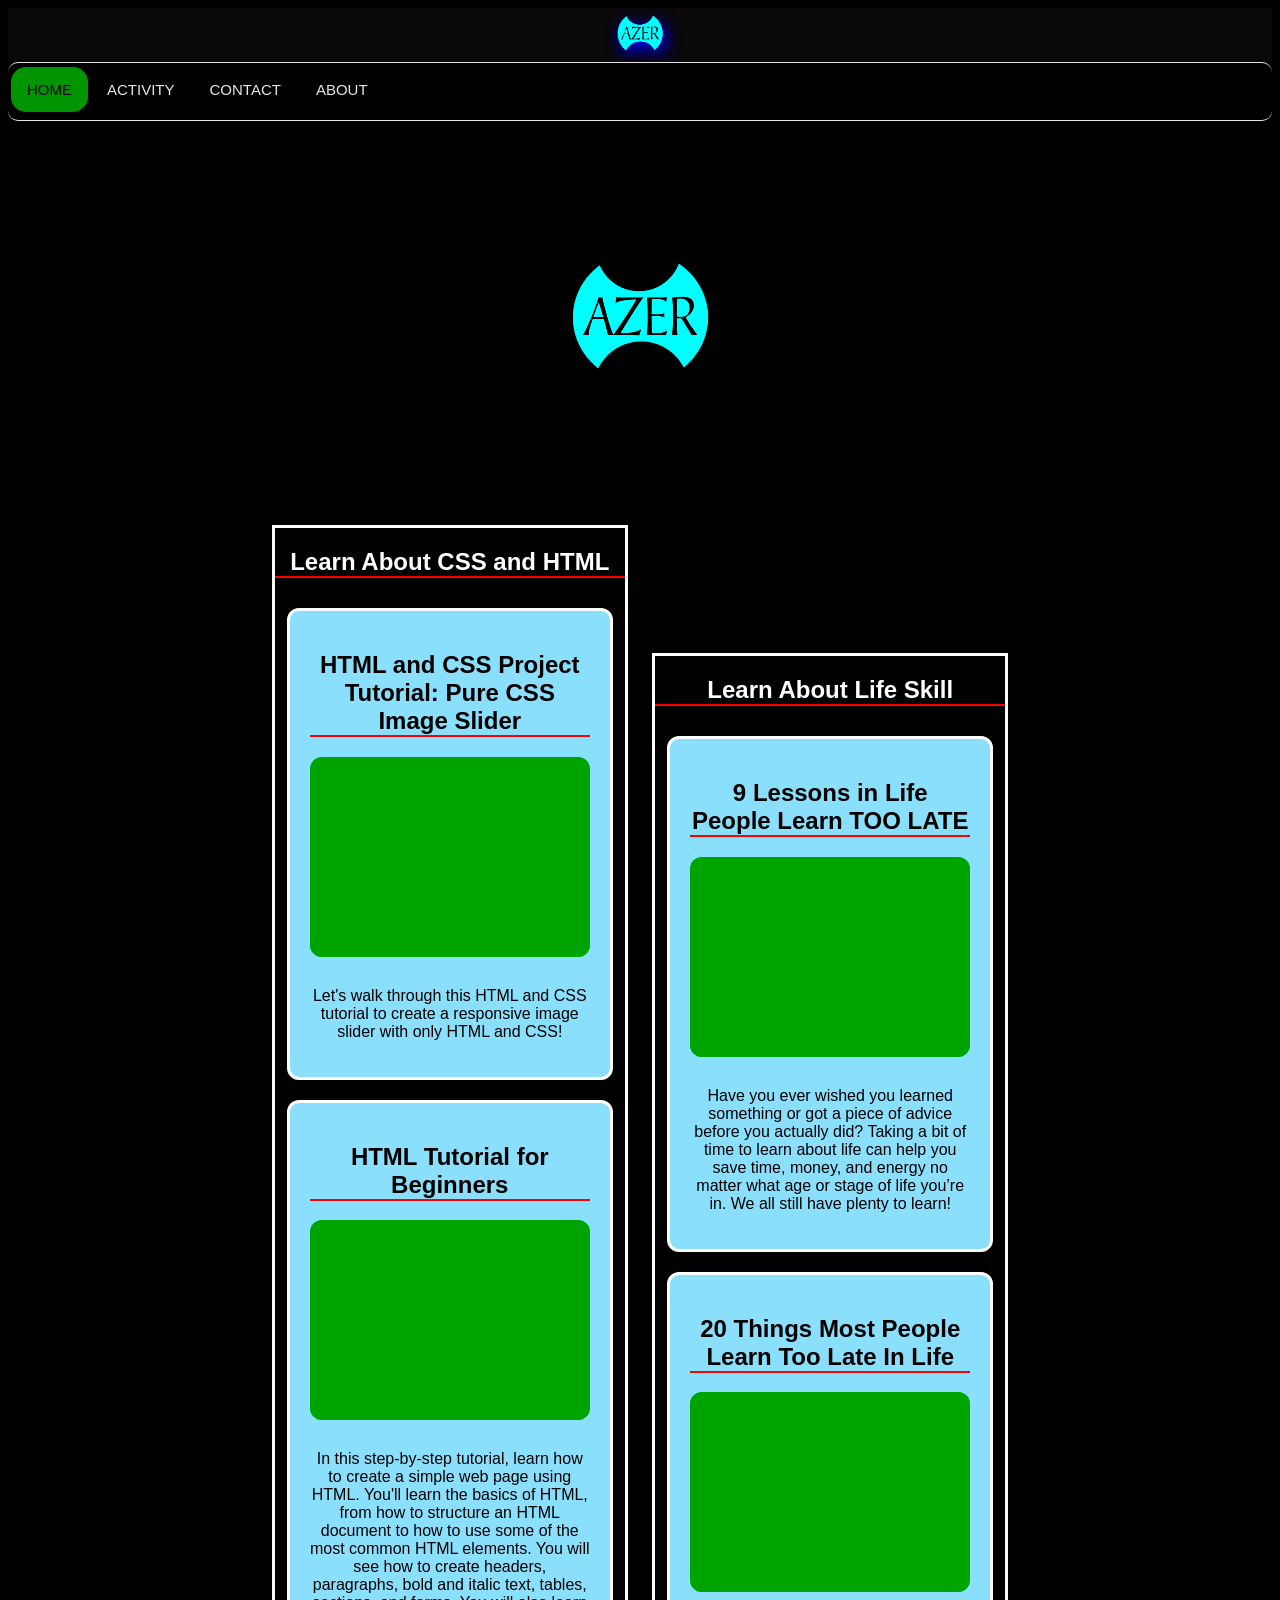
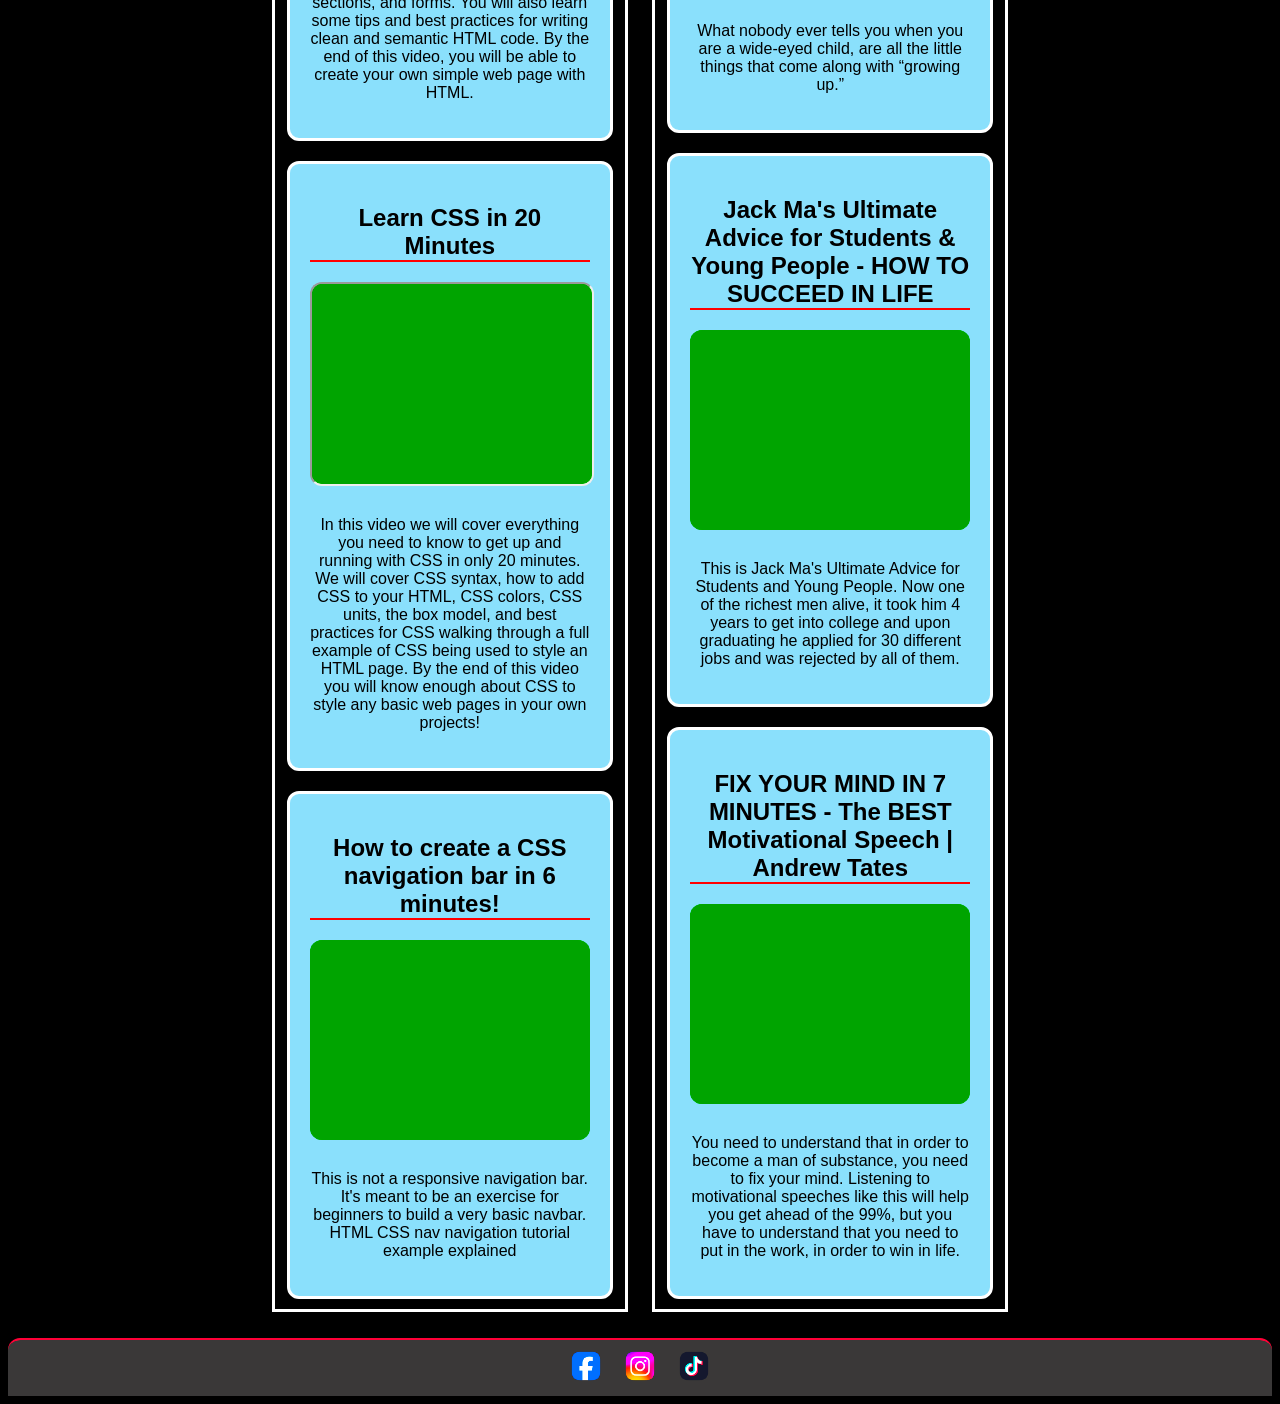
<file: index.html>
<!Doctype html>
<html lang="en">
<head> 
<meta charset="UTF-8">
    <meta name="viewport" content="width=device-width, initial-scale=1.0">
  <title>
     Information Technology
  </title>
  <link rel="stylesheet" href="style.css">
  <style>
    body{
     filter:saturate(200%);
     text-align: center;
     background-color: black;
     background-repeat: no-repeat;
     background-position: center;
     background-size:cover;
     
    }
    h2{
      border-bottom: 2px solid red;
    }
    iframe{
      width: 280px;
      background-color: green;
      border-radius: 12px;
      margin-bottom:10px;
    }
    .img{
      margin: 20px;
      animation: rotate 10s linear infinite;
      height: 150px;
      width: 150px;
      position:relative;
      
    }
    .img:hover{
      filter: drop-shadow(3px 5px 8px red);
    }
    @keyframes rotate {
    from {
      filter: drop-shadow(3px 5px 8px green);
      transform: rotate(0deg);
    }
    to {
      filter: drop-shadow(3px 5px 8px red);
      transform: rotate(360deg);
    }
  }

    .Main{
      
      margin: 10px;
      display: inline-block;
      color: black;
      border-radius: 12px;
      text-align:center;
      height:auto;
      width: 280px;
      padding: 20px;
      background-color: lightblue;
      border: 3px solid white;
    }
    .Main:hover{
      filter: drop-shadow(3px 5px 8px aqua);
    }
    .head{
      margin: 10px;
      display: inline-block;
      width: 350px;
      background-color: black;
      border: 3px solid white;
    }
    .wc{
      padding: 100px;
      margin: px;
    }


  </style>
</head>
<body>
  <header>
     <img class="logo" src="img/logo.png" alt="azer"/>
  </header>
  <ul>
    
       <li >
         <a class="active" href="index.html">Home</a>
    </li>
    <li>
    <a href="activity.html">Activity</a>
    </li>
  <li>
    <a href="contact.html">Contact</a>
  </li>
    <li>
    <a href="about.html">About</a>
  </li>
</ul>
<div class="wc">
      <img class="img" src="img/logo.png"></img>
    </div>
  
  <div class="head">
    <h2>Learn About CSS and HTML</h2>
  <div class="Main">
     <h2>HTML and CSS Project Tutorial: Pure CSS Image Slider</h2>
<iframe src="https://www.youtube.com/embed/McPdzhLRzCg?si=F5P2tpu4uvR9MIBw" style="border:0px #ffffff none;" name="learn" scrolling="no" frameborder="1" marginheight="0px" marginwidth="0px" height="200px" width="250px" allowfullscreen></iframe>
         <p>Let's walk through this HTML and CSS tutorial to create a responsive image slider with only HTML and CSS!

</p>
  
</div>
  <div class="Main">
     <h2>HTML Tutorial for Beginners</h2>
<iframe src="https://www.youtube.com/embed/FQdaUv95mR8?si=8hYQYo32P4mvLnfi" style="border:0px #ffffff none;" name="learn" scrolling="no" frameborder="1" marginheight="0px" marginwidth="0px" height="200px" width="250px" allowfullscreen></iframe>

<p>
 In this step-by-step tutorial, learn how to create a simple web page using HTML. You'll learn the basics of HTML, from how to structure an HTML document to how to use some of the most common HTML elements. You will see how to create headers, paragraphs, bold and italic text, tables, sections, and forms. You will also learn some tips and best practices for writing clean and semantic HTML code. By the end of this video, you will be able to create your own simple web page with HTML.

</p>
  
</div>
  <div class="Main">
     <h2>Learn CSS in 20 Minutes</h2>
    <iframe src="https://www.youtube.com/embed/1PnVor36_40?si=jjrLp3SO8AdqIvMW" name="css" referrerpolicy="same-origin" width="250px" height="200px" allowfullscreen></iframe>
         <p>In this video we will cover everything you need to know to get up and running with CSS in only 20 minutes. We will cover CSS syntax, how to add CSS to your HTML, CSS colors, CSS units, the box model, and best practices for CSS walking through a full example of CSS being used to style an HTML page. By the end of this video you will know enough about CSS to style any basic web pages in your own projects!

</p>
  
</div>

  <div class="Main">
     <h2>How to create a CSS navigation bar in 6 minutes!</h2>
<iframe src="https://www.youtube.com/embed/f3uCSh6LIY0?si=vNOb2b8AHTzPFmS8" style="border:0px #ffffff none;" name="learn" scrolling="no" frameborder="1" marginheight="0px" marginwidth="0px" height="200px" width="250px" allowfullscreen></iframe>
         <p>This is not a responsive navigation bar. It's meant to be an exercise for beginners to build a very basic navbar. HTML CSS nav navigation tutorial example explained
</p>
  
</div>
</div>
  <div class="head">
    
    <h2>Learn About Life Skill</h2>
    
  <div class="Main">
     <h2>9 Lessons in Life People Learn TOO LATE</h2>
<iframe src="https://www.youtube.com/embed/yvrXyqdQrmY?si=AbO4MKOMz-DYDFXa" style="border:0px #ffffff none;" name="learn" scrolling="no" frameborder="1" marginheight="0px" marginwidth="0px" height="200px" width="250px" allowfullscreen></iframe>
<p>Have you ever wished you learned something or got a piece of advice before you actually did?  Taking a bit of time to learn about life can help you save time, money, and energy no matter what age or stage of life you’re in. We all still have plenty to learn!

</p>
  
</div>

  <div class="Main">
     <h2>20 Things Most People Learn Too Late In Life</h2>
<iframe src="https://www.youtube.com/embed/KX5fApDbiLU?si=8QrkZJHCZ5B7qZ-2" style="border:0px #ffffff none;" name="learn" scrolling="no" frameborder="1" marginheight="0px" marginwidth="0px" height="200px" width="250px" allowfullscreen></iframe>
         <p>What nobody ever tells you when you are a wide-eyed child, are all the little things that come along with “growing up.”
</p>
  
</div>
  <div class="Main">
     <h2>Jack Ma's Ultimate Advice for Students & Young People - HOW TO SUCCEED IN LIFE</h2>
    <iframe src="https://www.youtube.com/embed/bXGhtjezJPY?si=sLXYG52ztQsfu8kD" style="border:0px #ffffff none;" name="learn" scrolling="no" frameborder="1" marginheight="0px" marginwidth="0px" height="200px" width="250px" allowfullscreen></iframe>
    <p>
    This is Jack Ma's Ultimate Advice for Students and Young People. Now one of the richest men alive, it took him 4 years to get into college and upon graduating he applied for 30 different jobs and was rejected by all of them.
</p>
  
</div>

  <div class="Main">
     <h2>FIX YOUR MIND IN 7 MINUTES - The BEST Motivational Speech | Andrew Tates</h2>
<iframe src="https://www.youtube.com/embed/T9X8cuACyf8?si=lhm6vBzfU_UqUjua" style="border:0px #ffffff none;" name="learn" scrolling="no" frameborder="1" marginheight="0px" marginwidth="0px" height="200px" width="250px" allowfullscreen></iframe>
         <p>You need to understand that in order to become a man of substance, you need to fix your mind. Listening to motivational speeches like this will help you get ahead of the 99%, but you have to understand that you need to put in the work, in order to win in life.
         </p>
  
</div>
</div>
          <footer class="account">
   <a href="https://www.facebook.com/azerx111"><img class="facebook" src="img/facebook.png" alt="facebook"/></a>
   <a href="https://www.instagram.com/azerx111"><img class="instagram" src="img/instagram.png" alt="instagram"/></a>
  <a href="https://www.tiktok.com/@azerx111"><img class="tiktok" src="img/tiktok.png" alt="tiktok"/></a>

  </footer>
  
  
</body>
  
</html>
</file>
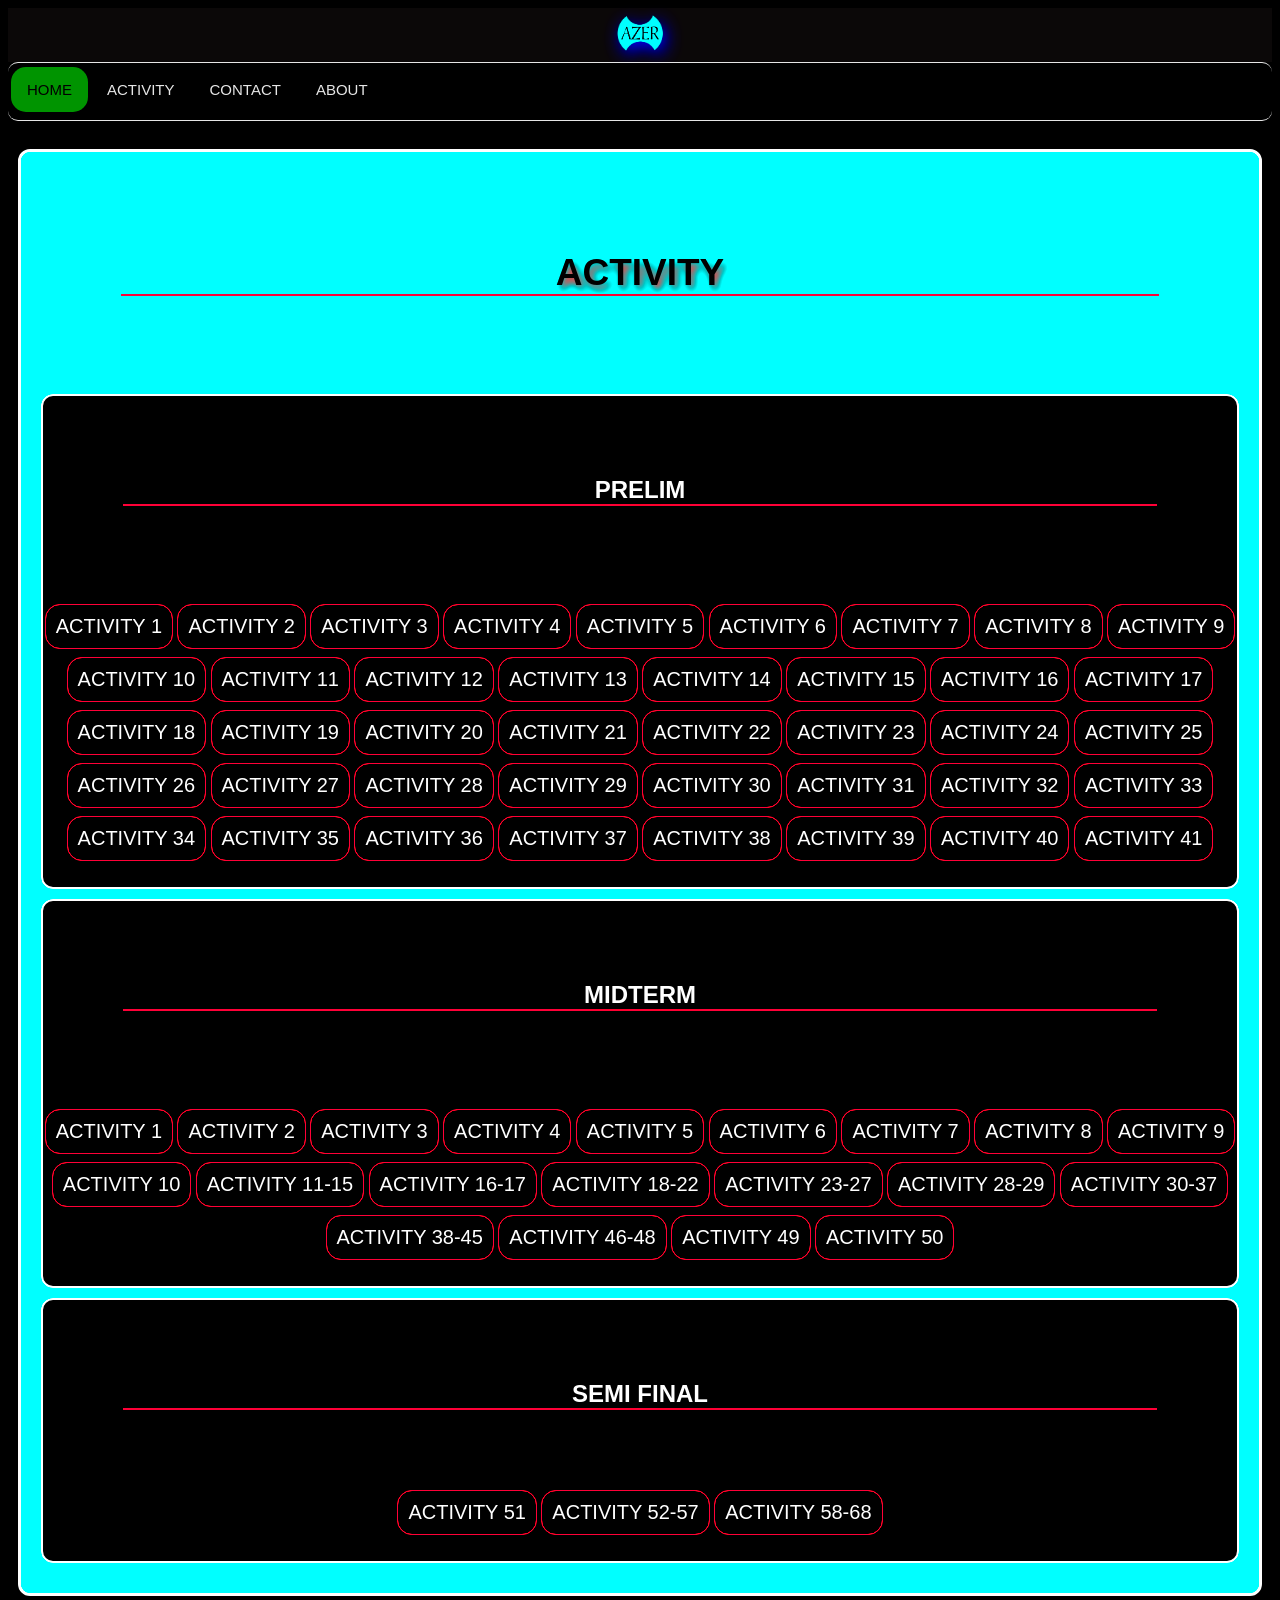
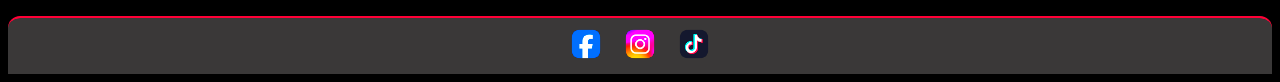
<file: activity.html>
<!Doctype html>
<html lang="en">
<head> 
<meta charset="UTF-8">
    <meta name="viewport" content="width=device-width, initial-scale=1.0">
  <title>
     Information Technology
  </title>
  <link rel="stylesheet" href="style.css">
  <style>
  body{
    text-align: center;
  }
  
        @keyframes rotate {
    from {
      filter: drop-shadow(3px 5px 8px green);
      transform: rotate(0deg);
    }
    to {
      filter: drop-shadow(3px 5px 8px red);
      transform: rotate(360deg);
    }
  }
  h2{
    text-spacing: 5px;
    text-align: center;
    border-bottom: 2px solid crimson;
    margin: 80px;
    text-transform: uppercase;
    text-shadow: 5px 5px 5px black;
  }
      .head{
      border-radius: 12px;
      margin-top: 20px;
      padding: 20px;
      margin: 10px;
      background-color: aqua;
      border: 3px solid white;
      margin-bottom: 20px;
    }
  
  
  </style>
</head>
<body>
  <header>
           <img  class="logo" src="img/logo.png" alt="azer"/>
  </header>
  <ul>
     
       <li>
         <a class="active" href="index.html">Home</a>
    </li>
    <li>
    <a href="activity.html">Activity</a>
    </li>
  <li>
    <a href="contact.html">Contact</a>
  </li>
    <li>
    <a href="about.html">About</a>
  </li>
</ul>
  <br>
  <div class="head">
    <h2 style="color:black;font-size:37px;
    text-shadow: 3px 5px 8px red;"
          >Activity</h2>

  <br>
  <div class="prelim" align="center">
        <h2>Prelim</h2>
        <br>
<a class="act" href="10-41/activity1.html">Activity 1</a>
<a class="act" href="10-41/activity2.html">Activity 2</a>
<a class="act" href="10-41/activity3.html">Activity 3</a>
<a class="act" href="10-41/activity4.html">Activity 4</a>

<a class="act" href="10-41/activity5.html">Activity 5</a>
<a class="act" href="10-41/activity6.html">Activity 6</a>
<a class="act" href="10-41/activity7.html">Activity 7</a>
<a class="act" href="10-41/activity8.html">Activity 8</a>
<a class="act" href="10-41/activity9.html">Activity 9</a>
<a class="act" href="10-41/activity10.html">Activity 10</a>
<a class="act" href="10-41/activity11.html">Activity 11</a>
<a class="act" href="10-41/activity12.html">Activity 12</a>
<a class="act" href="10-41/activity13.html">Activity 13</a>
<a class="act" href="10-41/activity14.html">Activity 14</a>
<a class="act" href="10-41/activity15.html">Activity 15</a>
<a class="act" href="10-41/activity16.html">Activity 16</a>
<a class="act" href="10-41/activity17.html">Activity 17</a>
<a class="act" href="10-41/activity18.html">Activity 18</a>
<a class="act" href="10-41/activity19.html">Activity 19</a>
<a class="act" href="10-41/activity20.html">Activity 20</a>
<a class="act" href="10-41/activity21.html">Activity 21</a>
<a class="act" href="10-41/activity22.html">Activity 22</a>
<a class="act" href="10-41/activity23.html">Activity 23</a>
<a class="act" href="10-41/activity24.html">Activity 24</a>
<a class="act" href="10-41/activity25.html">Activity 25</a>
<a class="act" href="10-41/activity26.html">Activity 26</a>
<a class="act" href="10-41/activity27.html">Activity 27</a>
<a class="act" href="10-41/activity28.html">Activity 28</a>
<a class="act" href="10-41/activity29.html">Activity 29</a>
<a class="act" href="10-41/activity30.html">Activity 30</a>
<a class="act" href="10-41/activity31.html">Activity 31</a>
<a class="act" href="10-41/activity32.html">Activity 32</a>
<a class="act" href="10-41/activity33.html">Activity 33</a>
<a class="act" href="10-41/activity34.html">Activity 34</a>
<a class="act" href="10-41/activity35.html">Activity 35</a>
<a class="act" href="10-41/activity36.html">Activity 36</a>
<a class="act" href="10-41/activity37.html">Activity 37</a>
<a class="act" href="10-41/activity38.html">Activity 38</a>
<a class="act" href="10-41/activity39.html">Activity 39</a>
<a class="act" href="10-41/activity40.html">Activity 40</a>
<a class="act" href="10-41/activity41.html">Activity 41</a>
<br>
<br>

  </div>
    <div class="prelim" align="center">
        <h2>Midterm</h2>
        <br><a class="act" href="1-22/act-css-1.html">Activity 1</a>
<a class="act" href="1-22/act-css-2.html">Activity 2</a>
<a class="act" href="1-22/act-css-3.html">Activity 3</a>
<a class="act" href="1-22/act-css-4.html">Activity 4</a>
<a class="act" href="1-22/act-css-5.html">Activity 5</a>
<a class="act" href="1-22/act-css-6.html">Activity 6</a>
<a class="act" href="1-22/act-css-7.html">Activity 7</a>
<a class="act" href="1-22/act-css-8.html">Activity 8</a>
<a class="act" href="1-22/act-css-9.html">Activity 9</a>
<a class="act" href="1-22/act-css-10.html">Activity 10</a>
<a class="act" href="1-22/act-css-11-15.html">Activity 11-15</a>
<a class="act" href="1-22/act-css-16-17.html">Activity 16-17</a>
    <a class="act" href="1-22/act-css-18-22.html">Activity 18-22</a>
    <a class="act" href="23-50/activity23-27.html">Activity 23-27</a>
    <a class="act" href="23-50/activity28-29.html">Activity 28-29</a>
    <a class="act" href="23-50/activity30-37.html">Activity 30-37</a>
    <a class="act" href="23-50/activity38-45.html">Activity 38-45</a>
    <a class="act" href="23-50/activity46-48.html">Activity 46-48</a>
  <a class="act" href="23-50/activity49.html">Activity 49</a>
  <a class="act" href="23-50/activity50.html">Activity 50</a>
   <br>
   <br>
  </div>
    <div class="prelim" align="center">
        <h2>Semi Final</h2>
        
<a class="act" href="51-68/activity51.html">Activity 51</a>
<a class="act" href="51-68/activity52-57.html">Activity 52-57</a>
<a class="act" href="51-68/activity58-68.html">Activity 58-68</a>
<br>
<br>
    </div>
    </div>
      <footer class="account">
   <a href="https://www.facebook.com/azerx111"><img class="facebook" src="img/facebook.png" alt="facebook"/></a>
   <a href="https://www.instagram.com/azerx111"><img class="instagram" src="img/instagram.png" alt="instagram"/></a>
  <a href="https://www.tiktok.com/@azerx111"><img class="tiktok" src="img/tiktok.png" alt="tiktok"/></a>

  </footer>
</body>
  
</html>
</file>
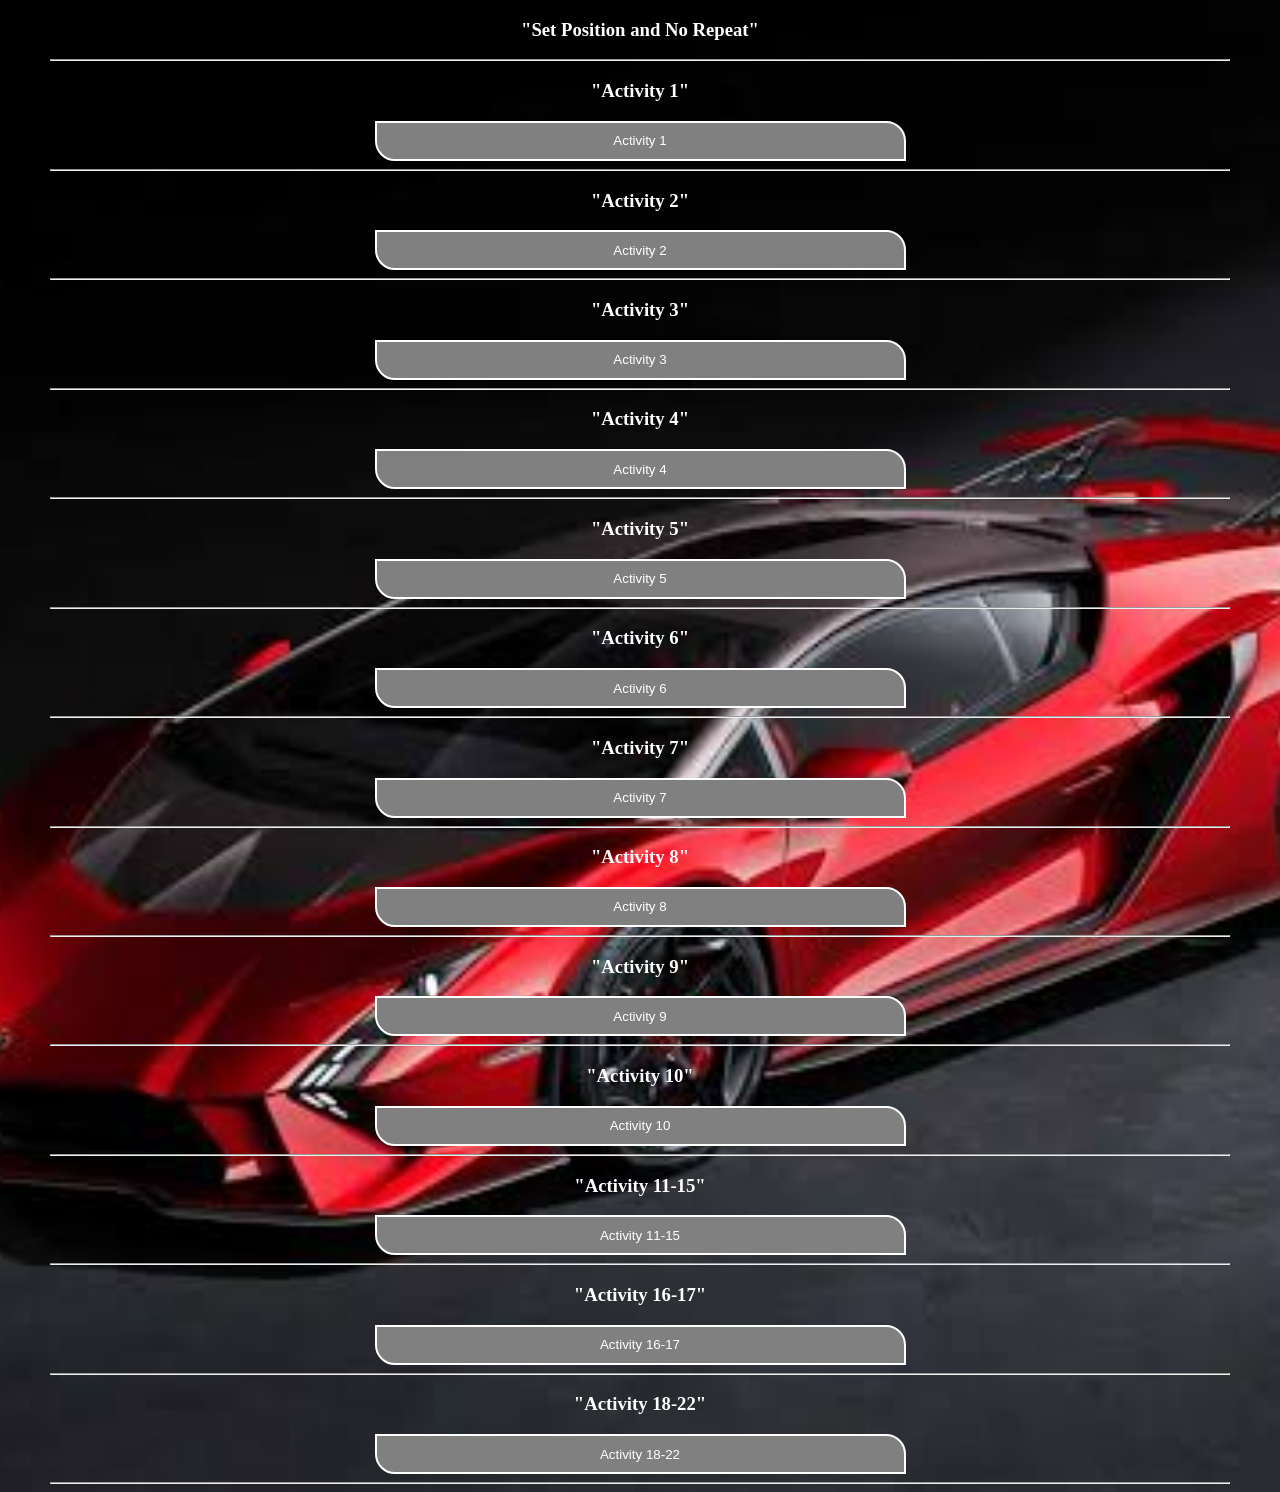
<file: 1-22/1listallfiles.html>
<!DOCTYPE html>
<html>
<head>
	<title>Activity 1-22</title>
<style>
	body{
		background-image: url("img/car.jpg");
		background-repeat: no-repeat;
		background-position: center;
		background-size:cover;
		background-attach: fixed;
		margin-right: 50px;
		margin-left: 50px;
		color: white;
		
         }
    #para1{
          text-align: center; 
          margin-bottom: 200px;
          }
          button{
       	border: 2px solid white;
           border-radius: 0 20px  0  20px;
           height: 40px;
           width: 45%;
           background-color: grey;
          }
          a{
          	color: white;
          	margin:10px;
          	padding:10px;
          	text-align: center;
              text-decoration: none;
              
          }
          p.r{
          	margin: 25px;
          	border: 1px solid gold;
          }
          
</style>
</head>
<body align="center">
	<h3 align="center">"Set Position and No Repeat"</h3>
	
 <hr>
 	<body bgimg="carjpg">
 	
	<h3 align="center">"Activity 1"</h3>
	<button align="center"><a href="act-css-1.html">Activity 1</a></button>
	<hr>
		<h3 align="center">"Activity 2"</h3>
	<button align="center"><a href="act-css-2.html">Activity 2</a></button>
	<hr>
		<h3 align="center">"Activity 3"</h3>
	<button align="center"><a href="act-css-3.html">Activity 3</a></button>
	<hr>
		<h3 align="center">"Activity 4"</h3>
	<button align="center"><a href="act-css-4.html">Activity 4</a></button>
	<hr>
		<h3 align="center">"Activity 5"</h3>
	<button align="center"><a href="act-css-5.html">Activity 5</a></button>
	<hr>
		<h3 align="center">"Activity 6"</h3>
	<button align="center"><a href="act-css-6.html">Activity 6</a></button>
	<hr>
		<h3 align="center">"Activity 7"</h3>
	<button align="center"><a href="act-css-7.html">Activity 7</a></button>
	<hr>
		<h3 align="center">"Activity 8"</h3>
	<button align="center"><a href="act-css-8.html">Activity 8</a></button>
	<hr>
		<h3 align="center">"Activity 9"</h3>
	<button align="center"><a href="act-css-9.html">Activity 9</a></button>
	<hr>
		<h3 align="center">"Activity 10"</h3>
	<button align="center"><a href="act-css-10.html">Activity 10</a></button>
	<hr>
		<h3 align="center">"Activity 11-15"</h3>
	<button align="center"><a href="act-css-11-15.html">Activity 11-15</a></button>
	<hr>
		<h3 align="center">"Activity 16-17"</h3>
	<button align="center"><a href="act-css-16-17.html">Activity 16-17</a></button>
	<hr>
		<h3 align="center">"Activity 18-22"</h3>
	<button align="center"><a href="act-css-18-22.html">Activity 18-22</a></button>
	<hr>
</body>
</html>
</file>
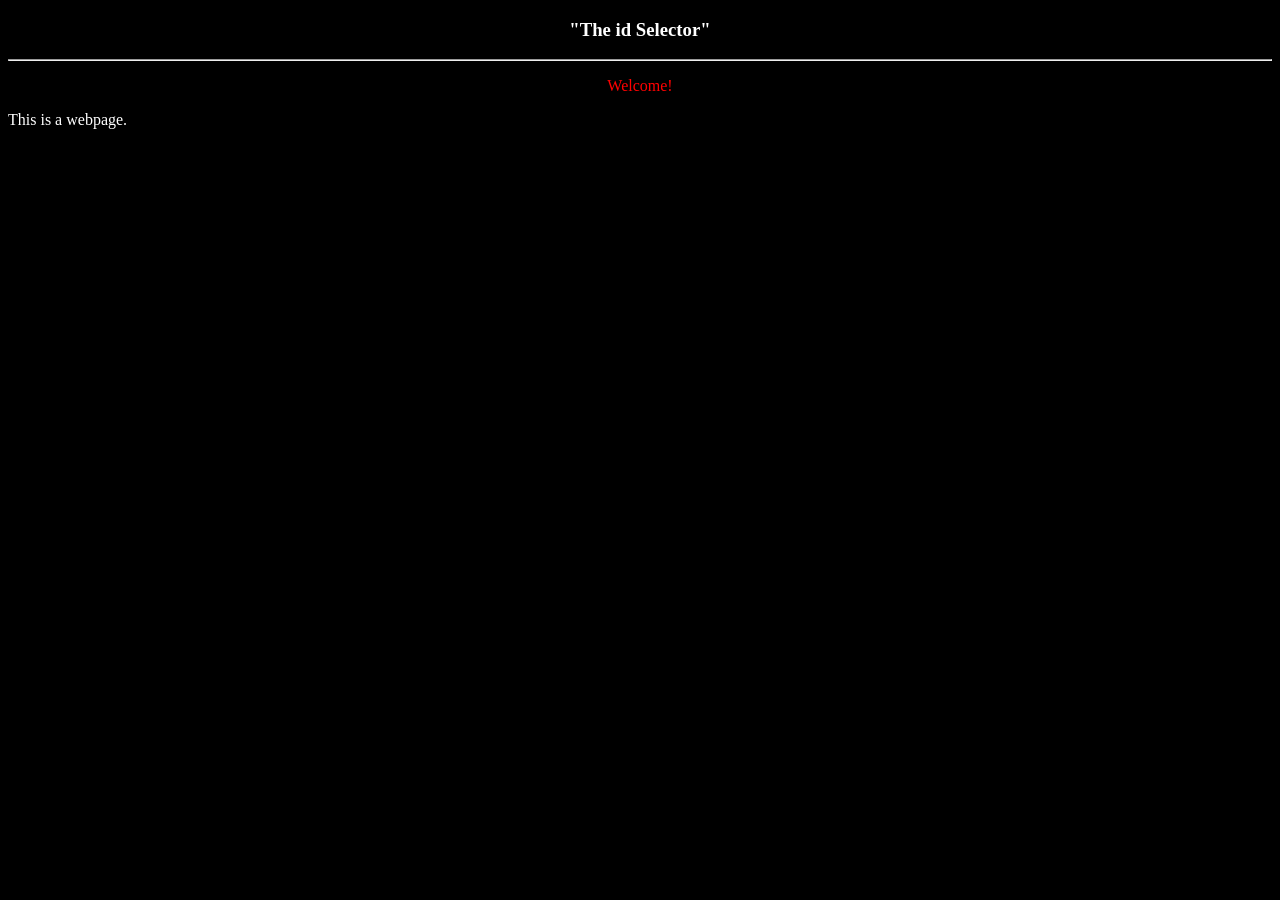
<file: 1-22/act-css-1.html>
<!DOCTYPE html>
<html>
<head>
	<title>Activity 1</title>
<style>
	*{
		background-color: black;
		color: white;
         }
#para1 {
          text-align: center; color: red;
          }
</style>
</head>
<body>
	<h3 align="center">"The id Selector"</h3>
 <hr>
<p id="para1">Welcome!</p>
<p>This is a webpage.</p>

</body>
</html>
</file>
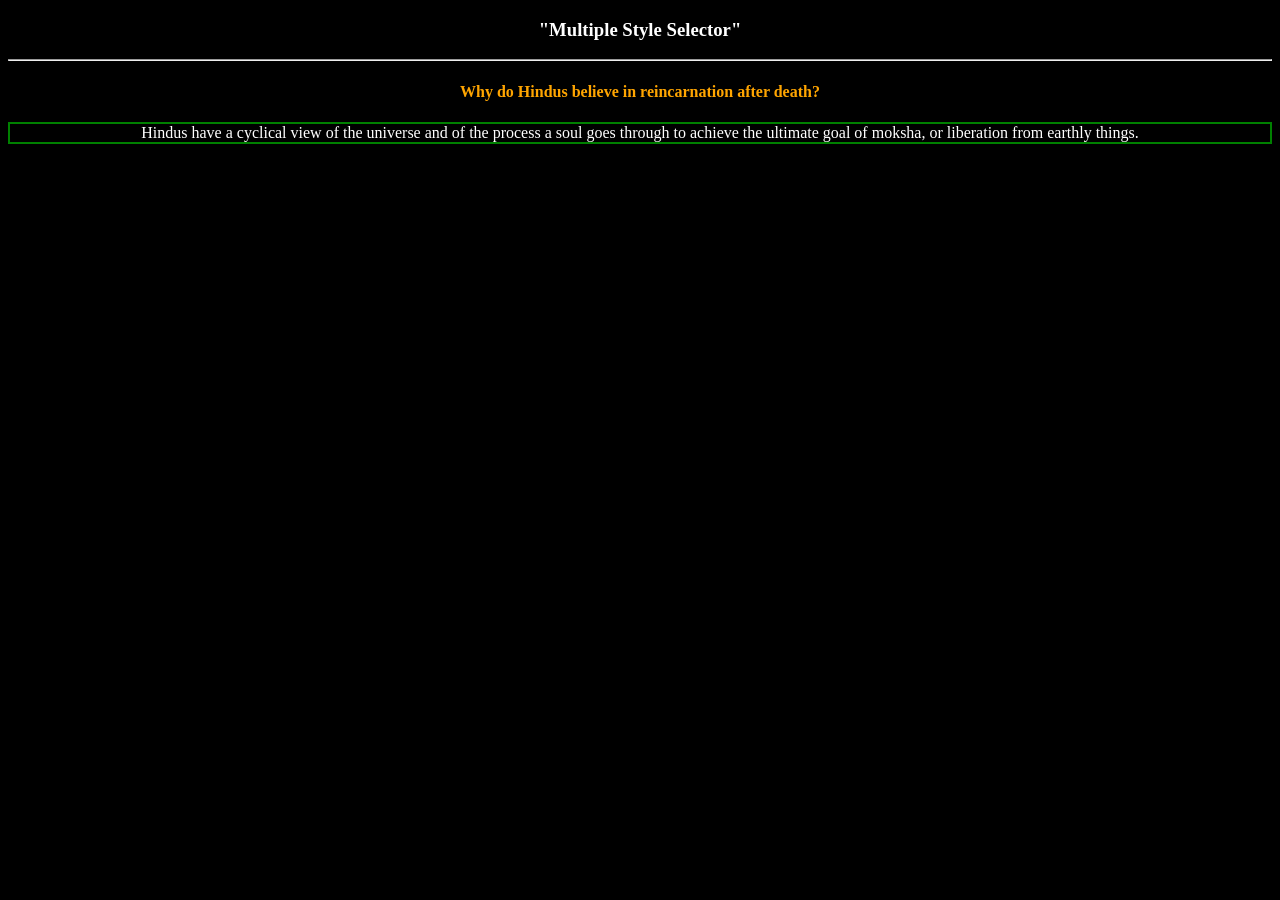
<file: 1-22/act-css-10.html>
<!DOCTYPE html>
<html>
<head>
	<title>Activity 10</title>
	
<link rel="stylesheet" type="text/css" href="style.css">
<style>
	
h4 {
    color: orange;
}
</style>
</head>
<body>
	<h3 align="center">"Multiple Style Selector"</h3>
 <hr>
     <h4>Why do Hindus believe in reincarnation after death?</h4>
	<p class="hindu">Hindus have a cyclical view of the universe and of the process a soul goes through to achieve the ultimate goal of moksha, or liberation from earthly things.<p/>
</body>
</html>
</file>
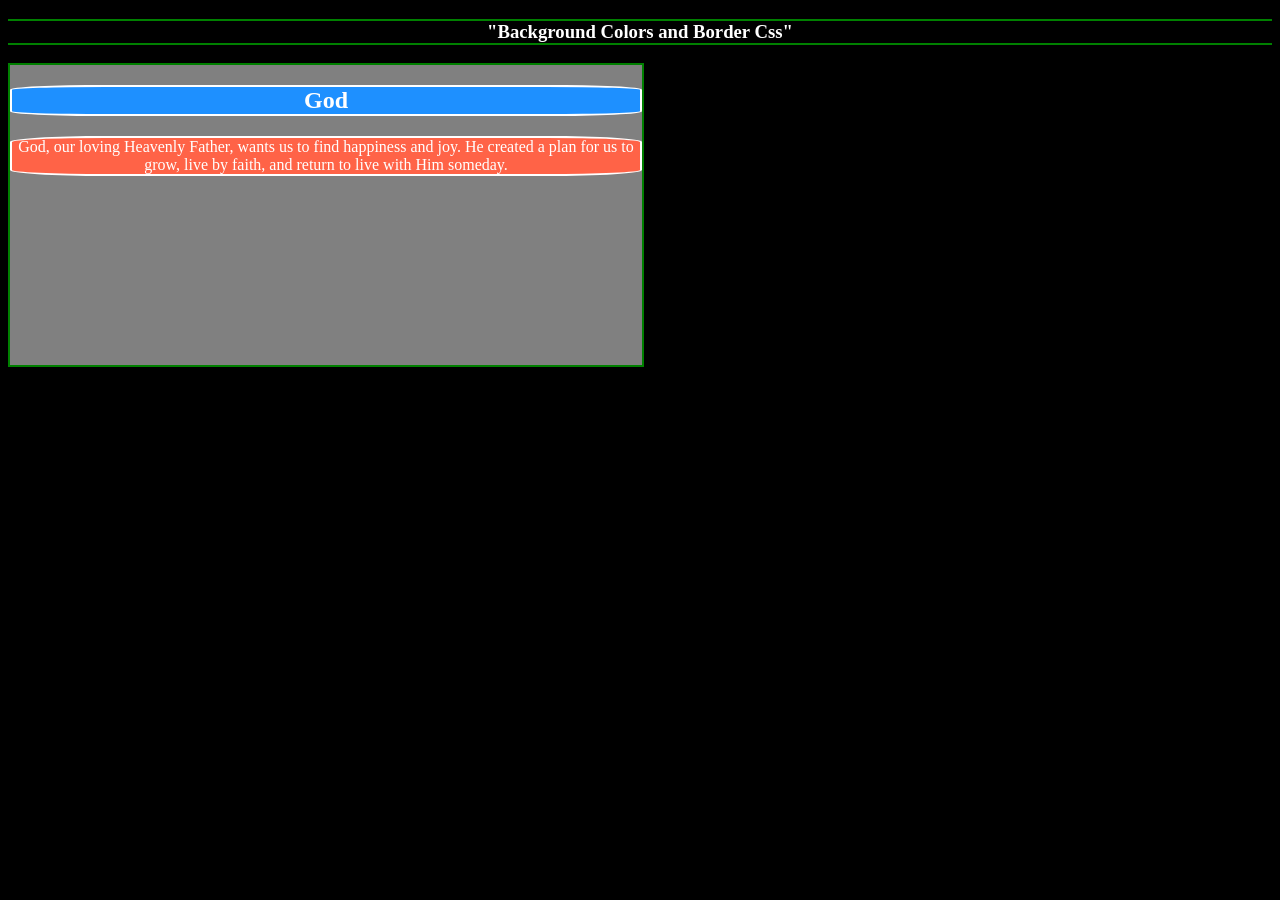
<file: 1-22/act-css-11-15.html>
<!DOCTYPE html>
<html>
<head>
	<title>Activity 11-15</title>
<style>
	*{
		background-color: black;
		color: white;
         }
       section{
       	text-align: center;
       	height: 300px;
           width:50%;
       	background-color: grey;
           border: 2px solid green;
       }
       h3.topic{	
         text-align: center;
       }
        

</style>
</head>
<body>
	<h3 class="topic" style="border-bottom: 2px solid green; border-top: 2px solid green;">"Background Colors and Border Css"</h3>
   <section align="center">
   <h1 style="background-color:DodgerBlue; border: 2px solid white; border-radius: 15%; text-align:center;">God</h1>
   <p style="background-color:Tomato; border: 2px solid white; border-radius: 15%; text-align:center;">
      God, our loving Heavenly Father, wants us to find happiness and joy. He created a plan for us to grow, live by faith, and return to live with Him someday.</p>
     </section>
</body>
</html>
</file>
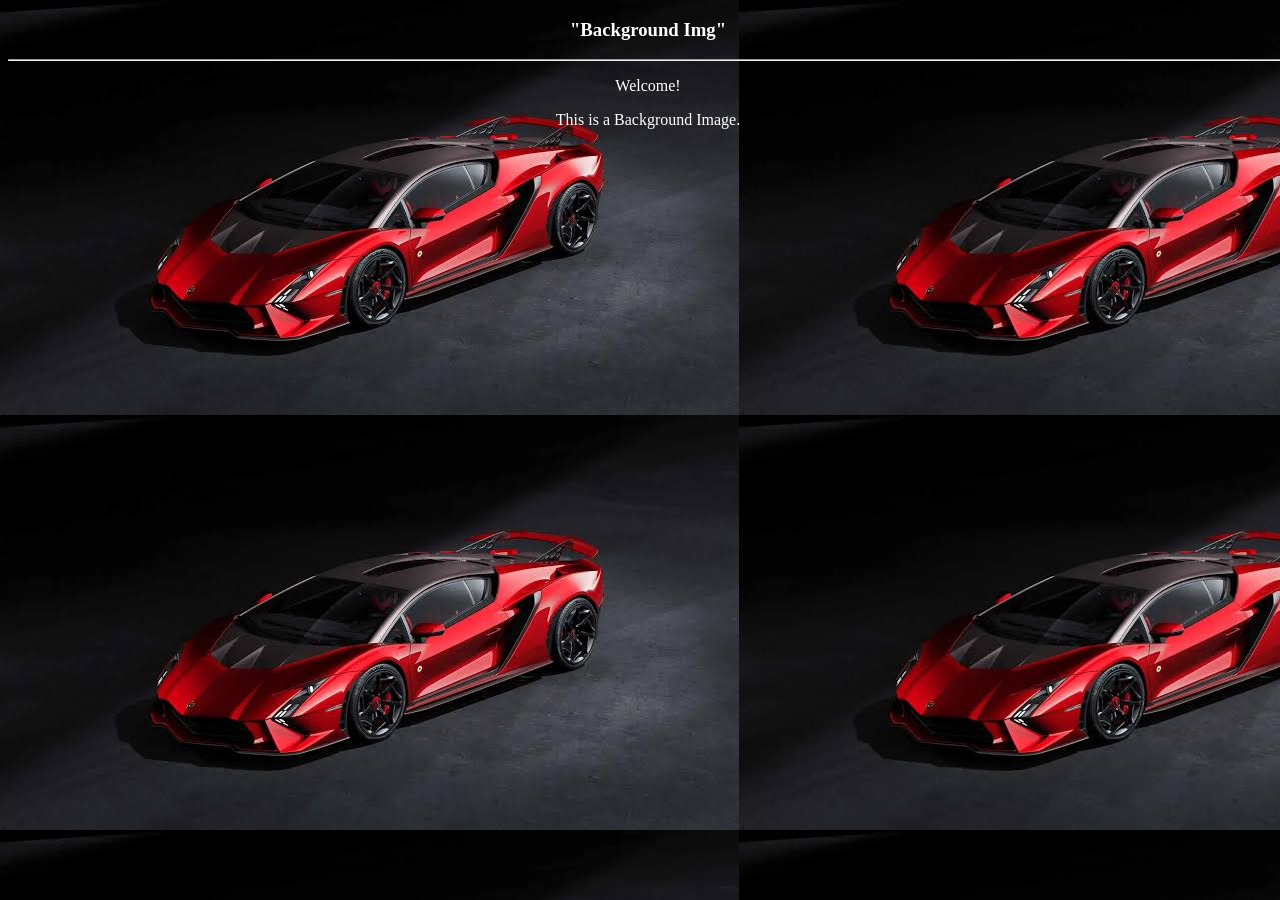
<file: 1-22/act-css-16-17.html>
<!DOCTYPE html>
<html>
<head>
	<title>Activity 16-17</title>
<style>
	body{
		background-image: url("img/car.jpg");
		background-repeat: repeat -y;
		width:100%;
		color: white;
         }
        p{
        	text-align: center;
        }

</style>
</head>
<body bgimg="carjpg">
	<h3 align="center">"Background Img"</h3>
 <hr>
<p id="para1">Welcome!</p>
<p>This is a Background Image.</p>

</body>
</html>
</file>
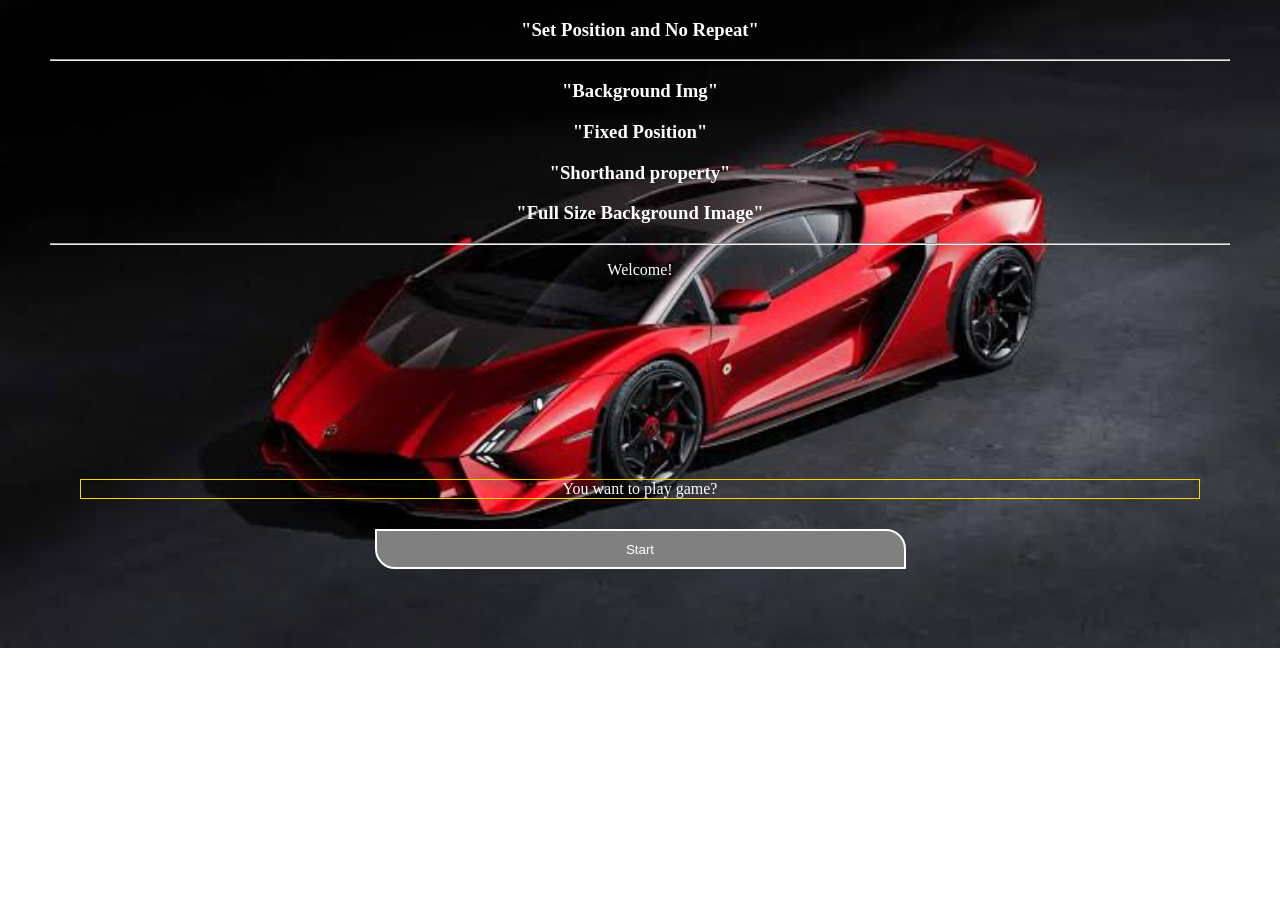
<file: 1-22/act-css-18-22.html>
<!DOCTYPE html>
<html>
<head>
	<title>Activity 18-22</title>
<style>
	body{
		background-image: url("img/car.jpg");
		background-repeat: no-repeat;
		background-position: center;
		background-size:cover;
		background-attach: fixed;
		margin-right: 50px;
		margin-left: 50px;
		color: white;
		
         }
    #para1{
          text-align: center; 
          margin-bottom: 200px;
          }
          button{
       	border: 2px solid white;
           border-radius: 0 20px  0  20px;
           height: 40px;
           width: 45%;
           background-color: grey;
          }
          a{
          	color: white;
          	margin:10px;
          	padding:10px;
          	text-align: center;
              text-decoration: none;
              
          }
          p.r{
          	margin: 30px;
          	border: 1px solid gold;
          }
          
</style>
</head>
<body align="center">
	<h3 align="center">"Set Position and No Repeat"</h3>
	
 <hr>
 	<body bgimg="carjpg">
	<h3 align="center">"Background Img"</h3>
	<h3 align="center">"Fixed Position"</h3>
	<h3 align="center">"Shorthand property"</h3>
	<h3 align="center">"Full Size Background Image"</h3>
 <hr>
<p id="para1">Welcome!</p>
<p class="r">You want to play game?</p>

<button align="center"><a href="https://www.y8.com/games/freegear/mobile">Start</a></button>

</body>
</html>
</file>
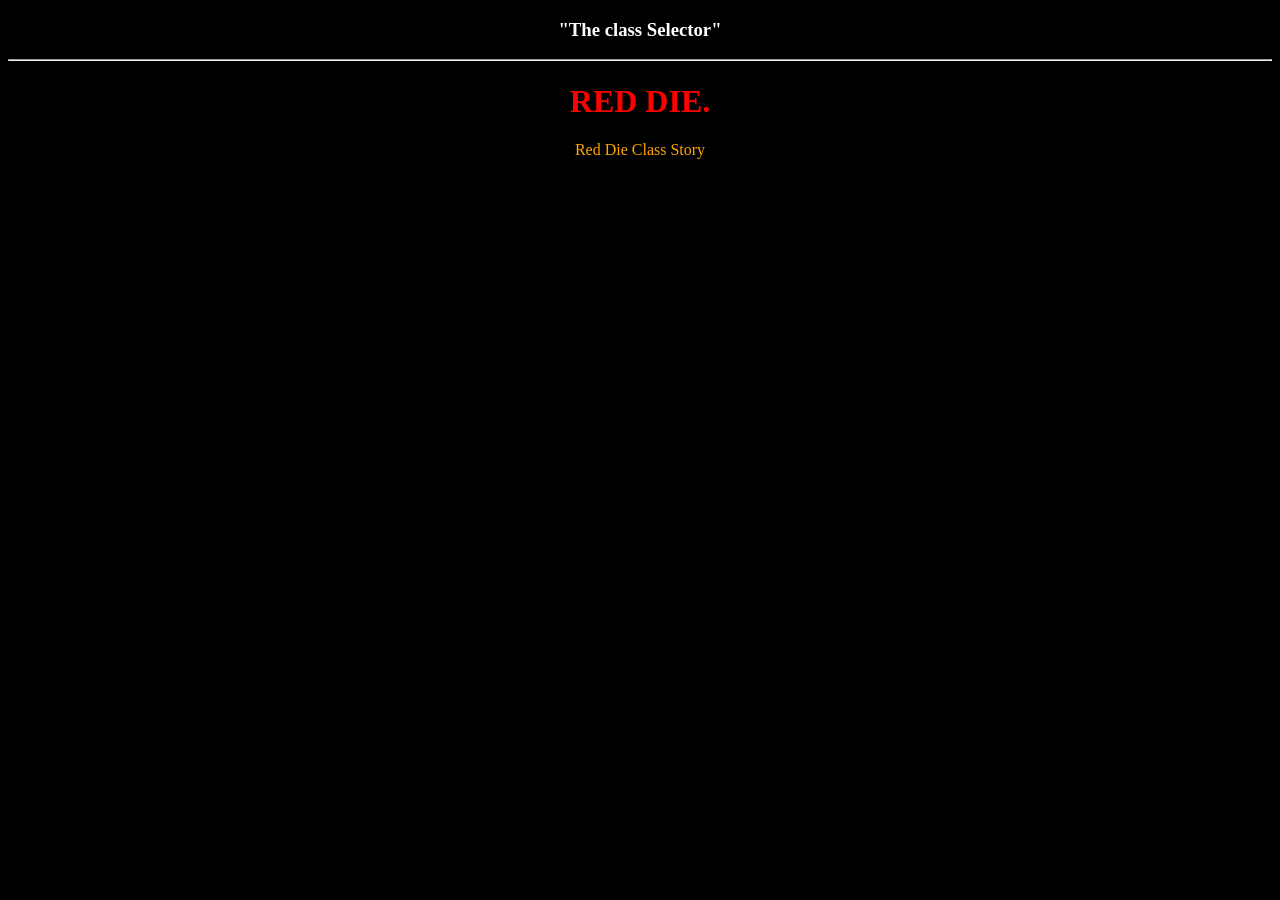
<file: 1-22/act-css-2.html>
<!DOCTYPE html>
<html>
<head>
	<title>Activity 2</title>
<style>
	*{
		background-color: black;
		color: white;
         }
         .red {
      	text-transform: UpperCase;
          text-align: center; 
          color: red;
          }
         .rednote{
          text-align: center; 
          color: orange;
          }
</style>
</head>
<body>
	<h3 align="center">"The class Selector"</h3>
 <hr>
    <h1 class="red">Red Die.</h1>
    <p class="rednote">Red Die Class Story</p> 

</body>
</html>
</file>
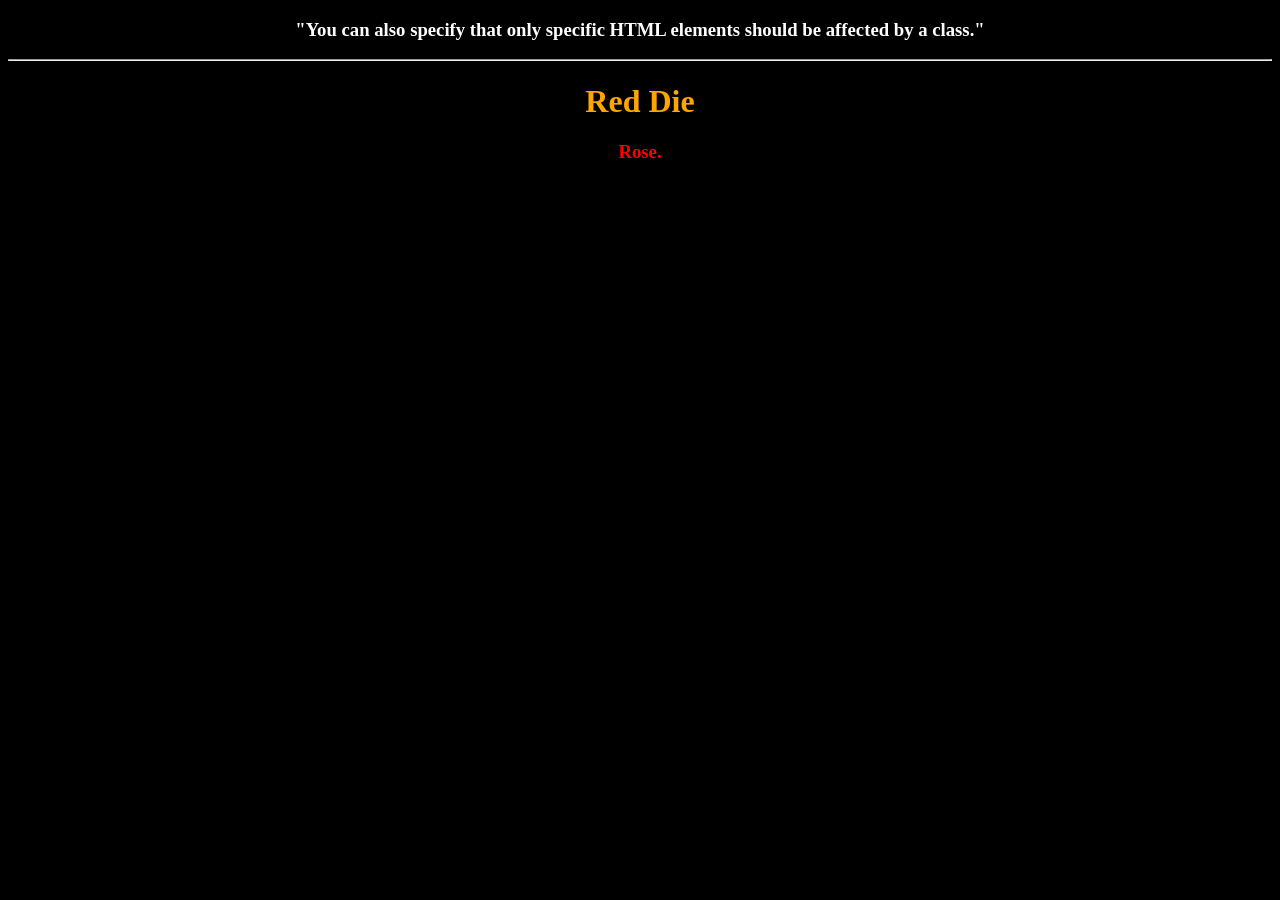
<file: 1-22/act-css-3.html>
<!DOCTYPE html>
<html>
<head>
	<title>Activity 3</title>
<style>
	*{
		background-color: black;
		color: white;
         }
         .filter {
          text-align: center; color: orange;
          }
          h3.filter {
          text-align: center; 
          color: red;
          }
          
</style>
</head>
<body>
	<h3 align="center">"You can also specify that only specific HTML elements should be affected by a class."</h3>
 <hr>
        
<h1 class="filter">Red Die</h1>
<h3 class="filter">Rose.</h3> 

</body>
</html>
</file>
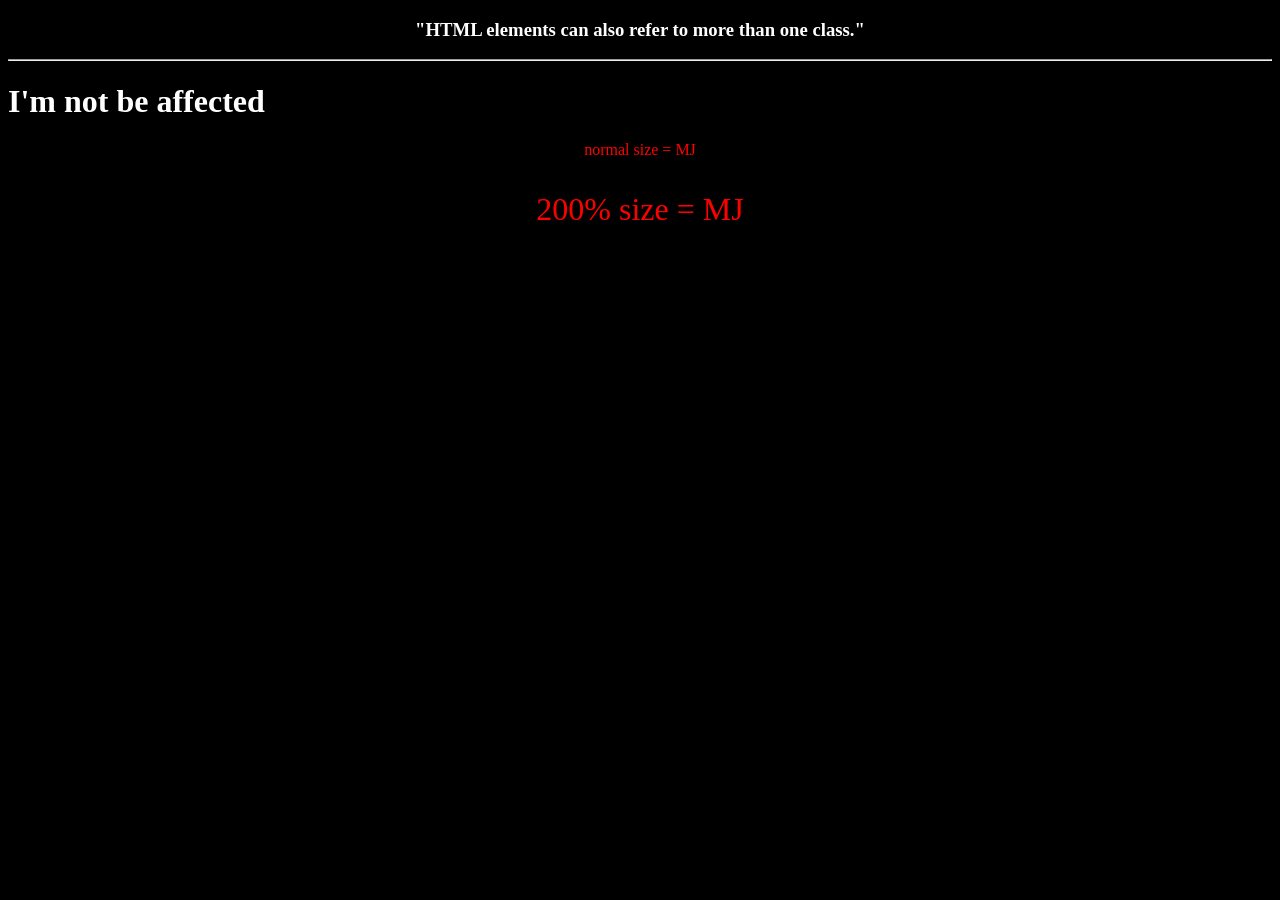
<file: 1-22/act-css-4.html>
<!DOCTYPE html>
<html>
<head>
	<title>Activity 4</title>
<style>
	*{
		background-color: black;
		color: white;
         }
    p.center {
    text-align: center;
    color: red;
    }
    p.large {
    font-size: 200%;
   }

</style>
</head>
<body>
	<h3 align="center">"HTML elements can also refer to more than one class."</h3>
 <hr>
<h1 class="center">I'm not be affected</h1>
<p class="center">normal size = MJ</p>
<p class="center large">200% size = MJ </p> 

</body>
</html>
</file>
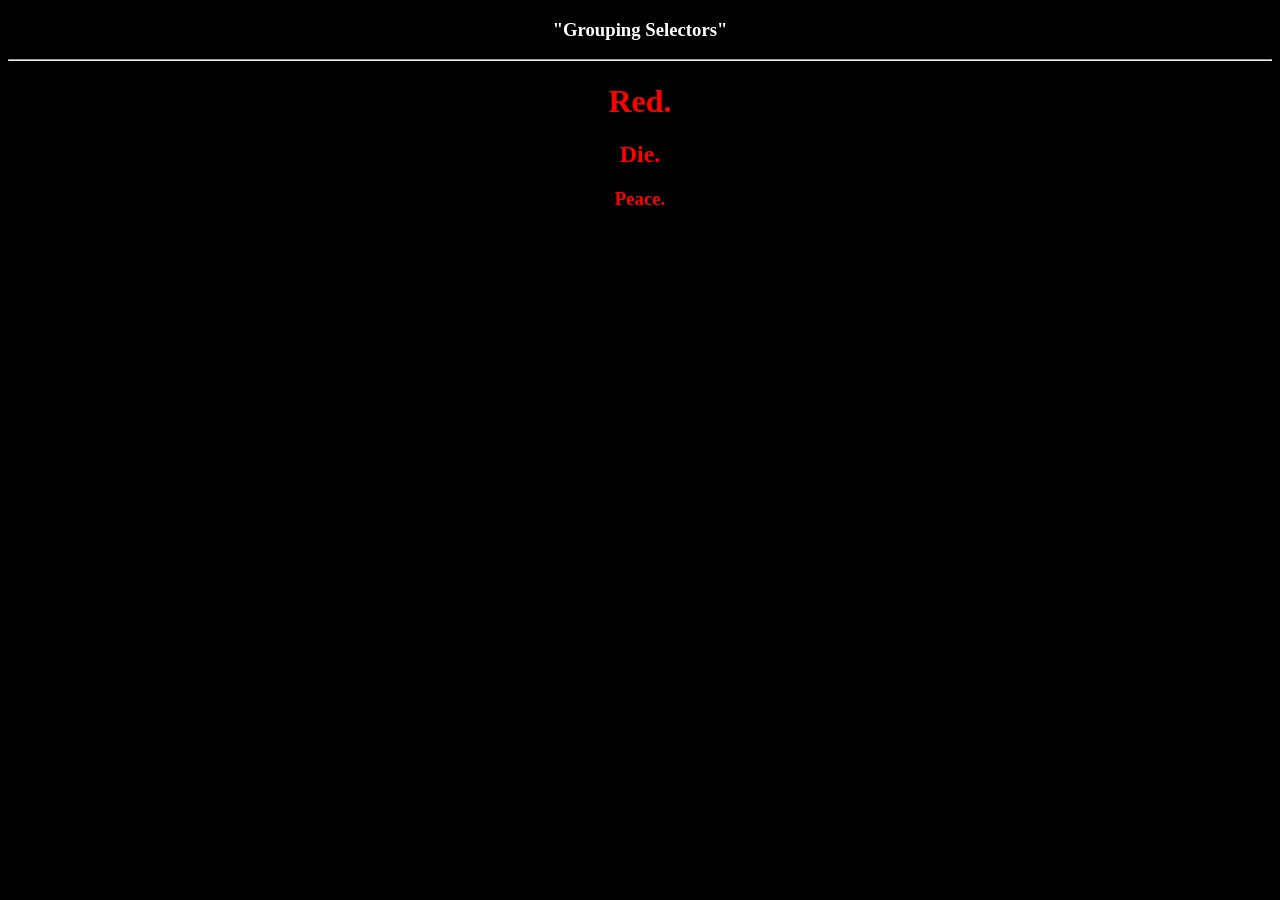
<file: 1-22/act-css-5.html>
<!DOCTYPE html>
<html>
<head>
	<title>Activity 5</title>
<style>
	*{
		background-color: black;
		color: white;
         }
  h1, h2, h3.h {
    text-align: center;
    color: red;
}
</style>
</head>
<body>
	<h3 align="center">"Grouping Selectors"</h3>
 <hr>
<h1>Red.</h1>
<h2>Die.</h2>
<h3 class="h">Peace.</h3>

</body>
</html>
</file>
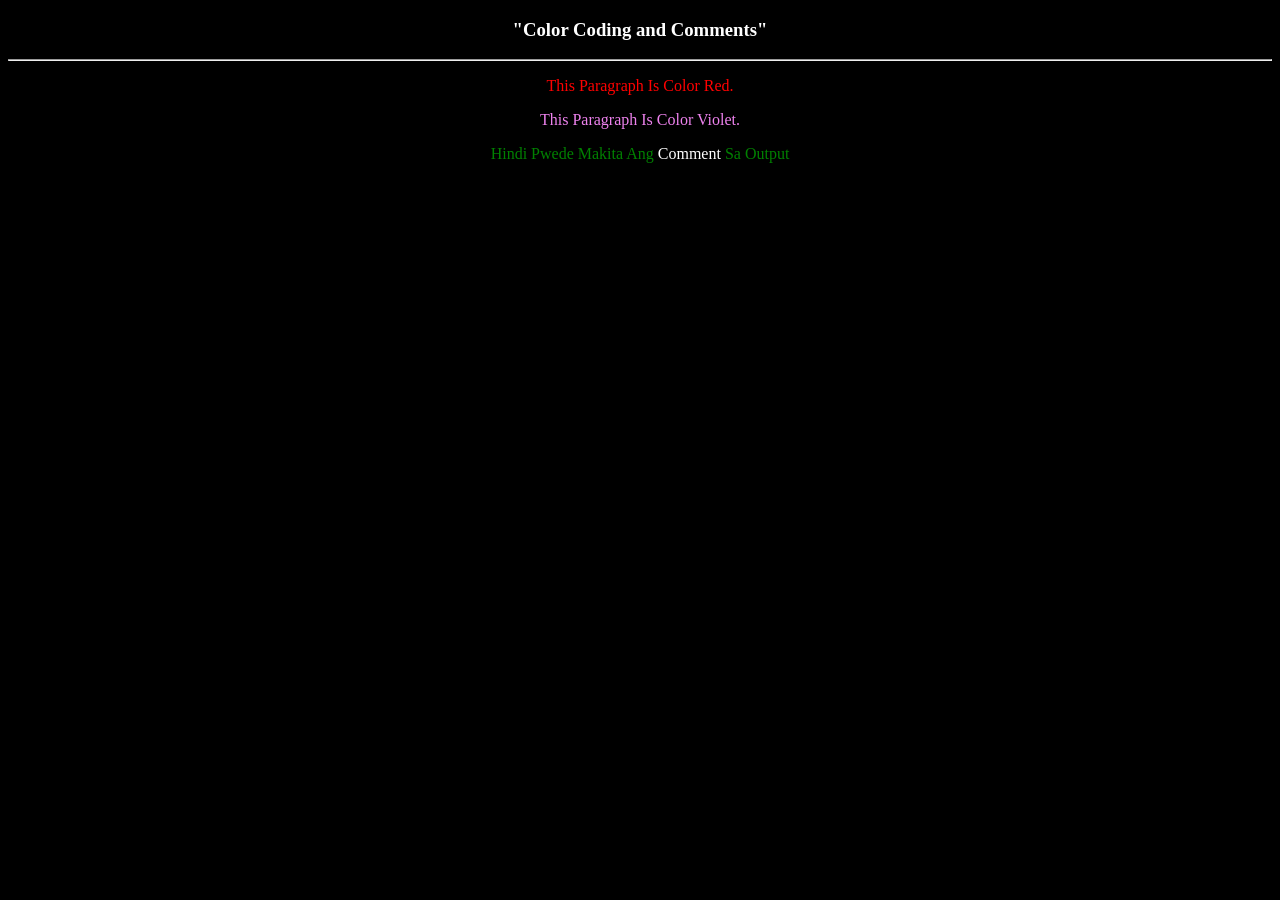
<file: 1-22/act-css-6.html>
<!DOCTYPE html>
<html>
<head>
	<title>Activity 6</title>
<style>
	*{
		background-color: black;
		color: white;
         }
      p {
       color: red;
        /* this paragraph is color red */
        text-align: center;
        text-transform: capitalize;
       } 
       p.x{
       color: violet;
        /* this paragraph is color violet*/
        text-align: center;
       } 
     p.y{
     	text-transform: capitalize;
       color: green;
        /* this paragraph is color green*/
        text-align: center;
       } 
       /* This is
           a paragraph na may iba't ibang kulay
           kaya kung gusto mo palitan ng color gawin mo 
            HAHAHHAHAH*/
</style>
</head>
<body>
	<h3 align="center">"Color Coding and Comments"</h3>
 <hr>
<p>this paragraph is color red.</p>
<p class="x">this paragraph is color violet.</p>
<p class="y">Hindi pwede makita ang <bold>Comment</bold> sa output</p>
</body>
</html>
</file>
<file: style.css>
body{
    font-family: 'Arial', sans-serif;
    filter: saturate(200%);
    background-color: black; 
    color: white;
    margin:10;
    
}
header{
  background-color: #eaacac0b;
  margin: 0;
  
}
img.logo{
  animation: rotate 10s linear infinite;
  filter: drop-shadow(3px 5px 8px blue);
  height: 50px;
  width: 50px;
}

ul {
    filter: opacity(90%);
    z-index: 1;
    border-radius: 10px 10px 10px 10px;
    list-style-type: none;
    margin: 0;
    padding:0;
    overflow: hidden;
    border-top: 1px solid white;
    border-bottom: 1px solid white;
    background-color: black;
    position: -webkit-sticky; /* Safari */
    position: sticky;
    top: 0;
}
li {
    
    float: left;
}
li a {
  margin-top: 4px;
   text-transform: uppercase;
    margin-bottom: 8px;
    margin-left: 3px;
    font-size: 15px;
    border-radius: 15px;
    display: block;
    color: white;
    text-align: center;
    padding: 14px 16px;
    text-decoration: none;
}
li a:hover {
    background-color: black;
    color: white;
    filter: drop-shadow(3px 5px 8px blue);
}

.active {
    color: black;
    background-color: green;
}
.active:hover{
    filter: drop-shadow(0px 2px 0px blue);
}


.act{
  
  margin-bottom: 8px;
  display: inline-block;
  padding: 10px;
  color: white;
  background-color: black;
  border-radius: 15px;
  text-align: center;
  border: 1px solid crimson;
  text-decoration: none;
  font-size: 20px;
  width: auto;
  text-transform: uppercase;
  
}

.act:hover{
  filter: drop-shadow(3px 5px 8px blue);
  text-shadow: 3px 5px 8px green;
  
}

.prelim{
  border-radius: 12px;
  margin-bottom: 10px;
  background-color: black;
  border: 2px solid white;
}
.prelim:hover{
filter: drop-shadow(5px 5px 10px crimson);
  
}
footer{
  border-radius: 12px 12px 0 0;
  border-top: 2px solid crimson;
  padding: 1px;
  background-color:#393838;
  margin: 1rem 0 0 0;
}
footer img{
  margin: 10px;
  height:30px;
}
 footer img.facebook:hover{
   border: 1px solid white;
   border-radius: 12px;
   filter: drop-shadow( 3px 5px 8px blue);
   opacity: 85%;
   height:35px;
 }
 footer img.instagram:hover{
   border: 1px solid white;
   border-radius: 12px;
   filter: drop-shadow( 3px 5px 8px pink);
   opacity: 85%;
   height:35px;
 }
footer img.tiktok:hover{
   border: 1px solid white;
   border-radius: 12px;
   filter: drop-shadow( 3px 5px 8px red);
   opacity: 85%;
   height:35px;
 }
</file>
<file: 1-22/style.css>
*{
		background-color: black;
		color: white;
		text-align: center;
      }
      
      h1.topic{
      	border-bottom: 2px solid green;
          border-top: 2px solid green;
       }
      p.hindu{
      	border: 2px solid green;
      }
</file>
